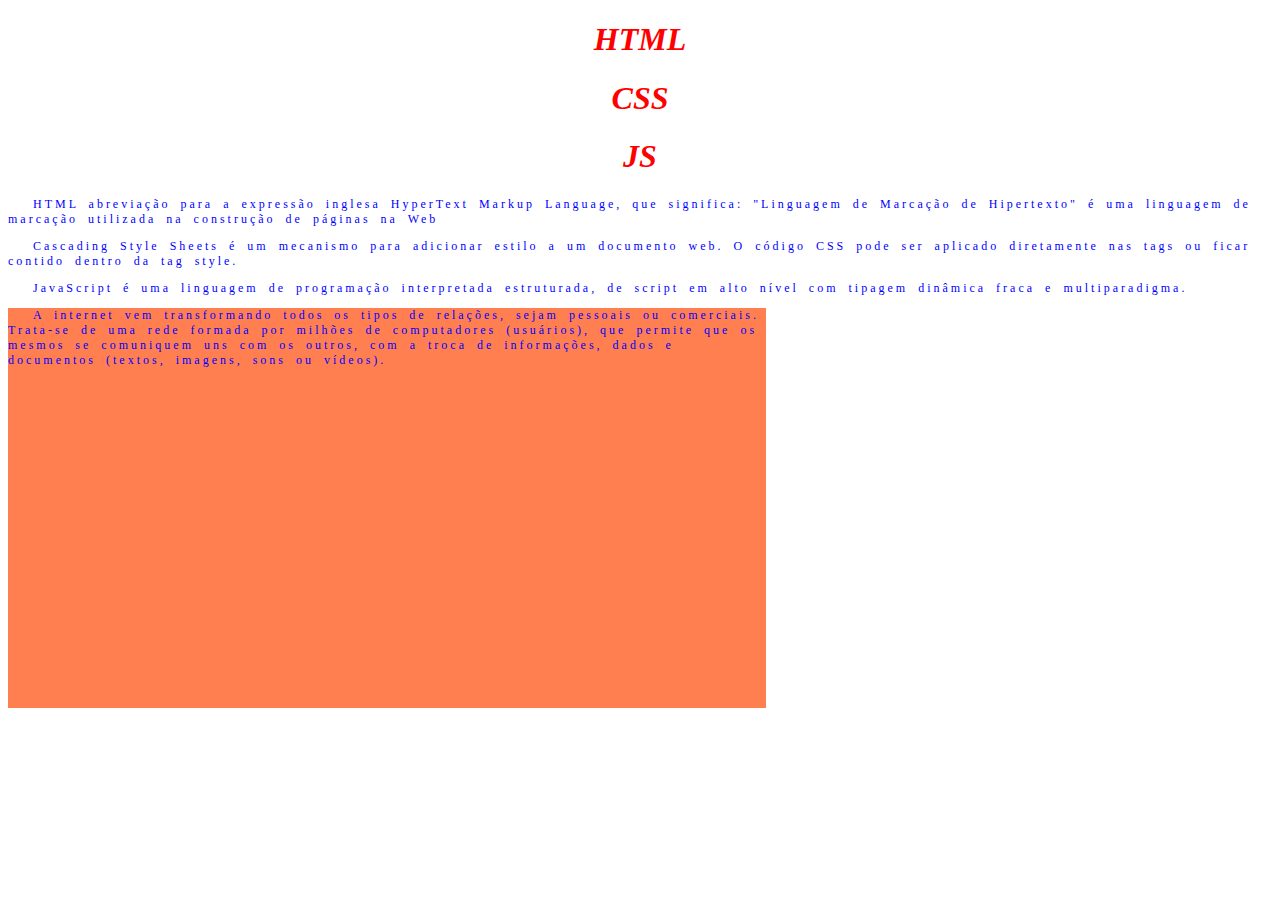
<file: Atividade03/index.html>
<!DOCTYPE html>
<html lang="pt-br">

    <head>
        <meta charset="UTF-8">
        <meta http-equiv="X-UA-Compatible" content="IE=edge">
        <meta name="viewport" content="width=device-width, initial-scale=1.0">
        <title>Atividade 03</title>
        <link rel="stylesheet" href="style.css">
    </head>

    <body>

        <h1>HTML</h1>
        <h1>CSS</h1>
        <h1>JS</h1>
        
        <p>
            HTML abreviação para a expressão inglesa HyperText Markup Language, que significa:
            "Linguagem de Marcação de Hipertexto" é uma linguagem de marcação utilizada na construção de páginas na Web
        </p>

        <p>
            Cascading Style Sheets é um mecanismo para adicionar estilo a um documento web. O código CSS pode ser
            aplicado diretamente nas tags ou ficar contido dentro da tag style.    
        </p>

        <p>
            JavaScript é uma linguagem de programação interpretada estruturada, de script em alto nível com
            tipagem dinâmica fraca e multiparadigma. 

        </p>

        <div id="config_p">

            <p>
                A internet vem transformando todos os tipos de relações, sejam pessoais ou comerciais. Trata-se de uma rede 
                formada por milhões de computadores (usuários), que permite que os mesmos se comuniquem uns com os outros, 
                com a troca de informações, dados e documentos (textos, imagens, sons ou vídeos).
            </p>

        </div>

    </body>

</html>
</file>
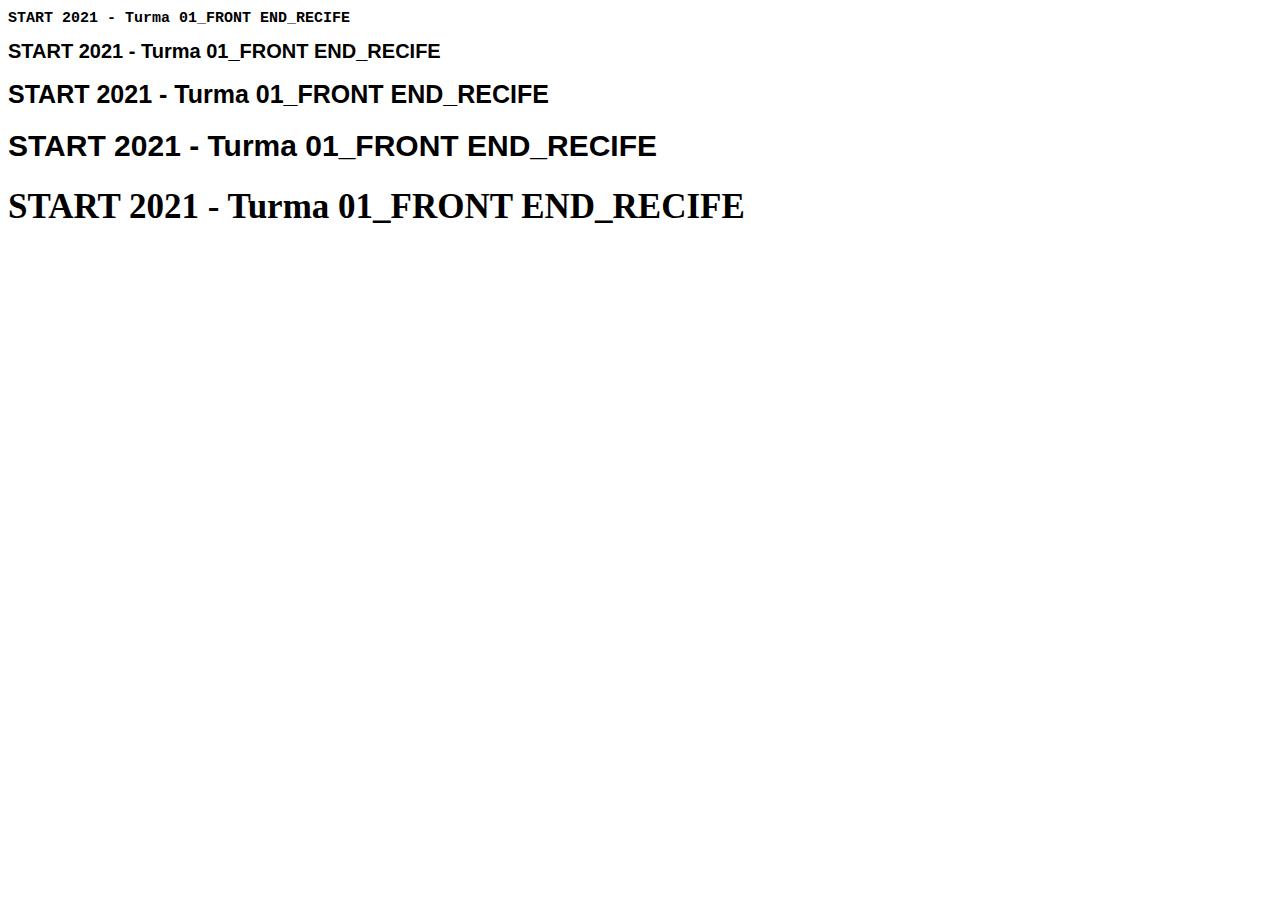
<file: Atividade01/Quesao01/index.html>
<!DOCTYPE html>
<html lang="pt-br">

    <head>
        <meta charset="UTF-8">
        <meta http-equiv="X-UA-Compatible" content="IE=edge">
        <meta name="viewport" content="width=device-width, initial-scale=1.0">
        <title>Quesão 01</title>
        <link rel="stylesheet" href="style.css">
    </head>

    <body>

        <h1 id="txt01">START 2021 - Turma 01_FRONT END_RECIFE</h1>
        <h1 id="txt02">START 2021 - Turma 01_FRONT END_RECIFE</h1>
        <h1 id="txt03">START 2021 - Turma 01_FRONT END_RECIFE</h1>
        <h1 id="txt04">START 2021 - Turma 01_FRONT END_RECIFE</h1>
        <h1 id="txt05">START 2021 - Turma 01_FRONT END_RECIFE</h1>

        
    </body>

</html>
</file>
<file: Atividade03/style.css>
h1{
    color: red;
    font-style: italic;
    text-align: center;
    word-spacing: 10px;
}

#config_p{
    color: pink;
    width: 60%;
    height: 400px;
    font-family: 'Times New Roman', Times, serif;
    font-size: 16px;
    text-align: right;
    word-spacing: 6px;
    background-color: coral;
}

p{
    color: blue;
    font-size: 12px;
    letter-spacing: 3px; /*Troquei em por px, professora. Em "EM" ficava muito estranho...*/
    word-spacing: 4px;
    box-sizing: 3em;
    text-align: left;
    font-family: Verdana;
    text-indent: 25px;
}
</file>
<file: Atividade01/Quesao01/style.css>
#txt01{
    font-size: 15px;
    font-family: 'Courier New', Courier, monospace; 
}

#txt02{
    font-size: 20px;
    font-family: 'Franklin Gothic Medium', 'Arial Narrow', Arial, sans-serif;
}

#txt03{
    font-size: 25px;
    font-family: 'Gill Sans', 'Gill Sans MT', Calibri, 'Trebuchet MS', sans-serif;
}

#txt04{
    font-size: 30px;
    font-family: Impact, Haettenschweiler, 'Arial Narrow Bold', sans-serif;
}

#txt05{
    font-size: 35px;
    font-family: Georgia, 'Times New Roman', Times, serif;
}
</file>
